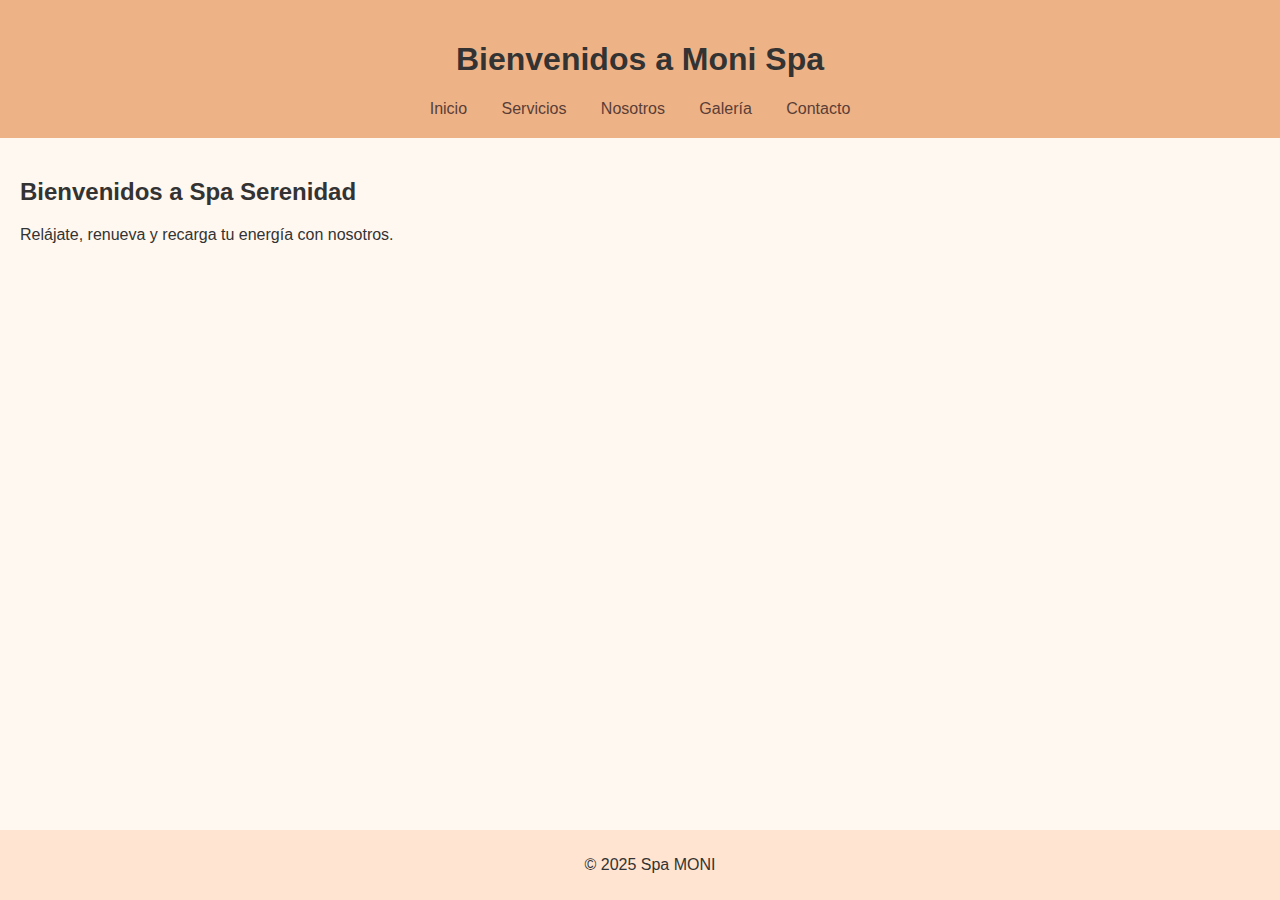
<file: index.html>
<!DOCTYPE html>
<html lang="es">
<head>
    <meta charset="UTF-8">
    <title>MONI Spa Beauty</title>
    <link rel="stylesheet" href="css/estilos.css">
</head>
<body>
    <header>
        <h1>Bienvenidos a Moni Spa</h1>
        <nav>
            <a href="index.html">Inicio</a>
            <a href="servicios.html">Servicios</a>
            <a href="nosotros.html">Nosotros</a>
            <a href="galeria.html">Galería</a>
            <a href="contacto.html">Contacto</a>
        </nav>
    </header>
    <main>
        <section>
            <h2>Bienvenidos a Spa Serenidad</h2>
            <p>Relájate, renueva y recarga tu energía con nosotros.</p>
        </section>
    </main>
    <footer>
        <p>&copy; 2025 Spa MONI</p>
    </footer>
</body>
</html>
</file>
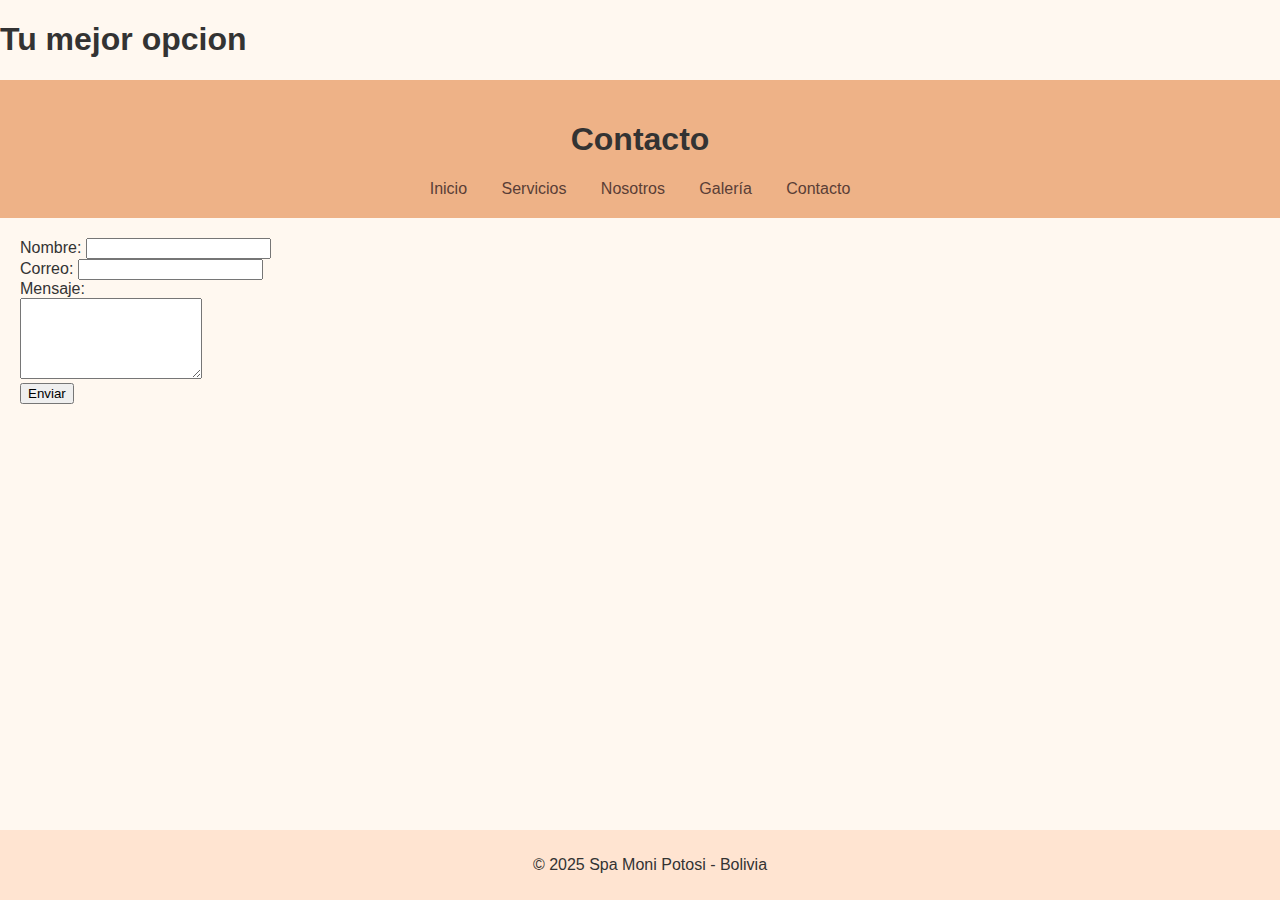
<file: contacto.html>
<!DOCTYPE html>
<html lang="es">
<head>
    <meta charset="UTF-8">
    <title>Contactanos - Spa Moni</title>
        <h1>Tu mejor opcion</h1>
    <link rel="stylesheet" href="css/estilos.css">
</head>
<body>
    <header>
        <h1>Contacto</h1>
        <nav>
            <a href="index.html">Inicio</a>
            <a href="servicios.html">Servicios</a>
            <a href="nosotros.html">Nosotros</a>
            <a href="galeria.html">Galería</a>
            <a href="contacto.html">Contacto</a>
        </nav>
    </header>
    <main>
        <form action="#" method="post">
            <label for="nombre">Nombre:</label>
            <input type="text" id="nombre" name="nombre" required><br>

            <label for="correo">Correo:</label>
            <input type="email" id="correo" name="correo" required><br>

            <label for="mensaje">Mensaje:</label><br>
            <textarea id="mensaje" name="mensaje" rows="5"></textarea><br>

            <button type="submit">Enviar</button>
        </form>
    </main>
    <footer>
        <p>&copy; 2025 Spa Moni Potosi - Bolivia</p>
    </footer>
</body>
</html>
</file>
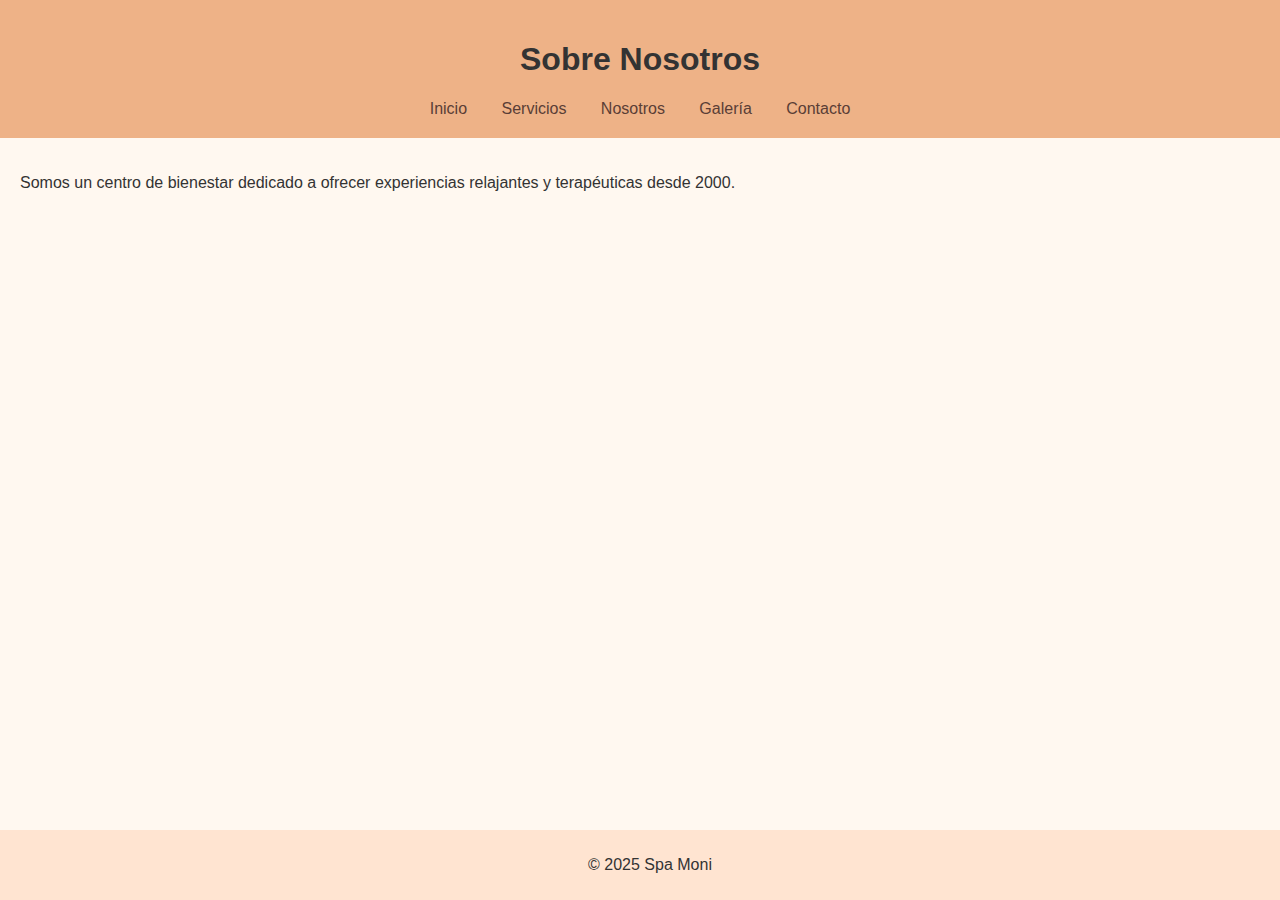
<file: nosotros.html>
<!DOCTYPE html>
<html lang="es">
<head>
    <meta charset="UTF-8">
    <title>Nosotros - Spa Moni</title>
    <link rel="stylesheet" href="css/estilos.css">
</head>
<body>
    <header>
        <h1>Sobre Nosotros</h1>
        <nav>
            <a href="index.html">Inicio</a>
            <a href="servicios.html">Servicios</a>
            <a href="nosotros.html">Nosotros</a>
            <a href="galeria.html">Galería</a>
            <a href="contacto.html">Contacto</a>
        </nav>
    </header>
    <main>
        <p>Somos un centro de bienestar dedicado a ofrecer experiencias relajantes y terapéuticas desde 2000.</p>
    </main>
    <footer>
        <p>&copy; 2025 Spa Moni</p>
    </footer>
</body>
</html>
</file>
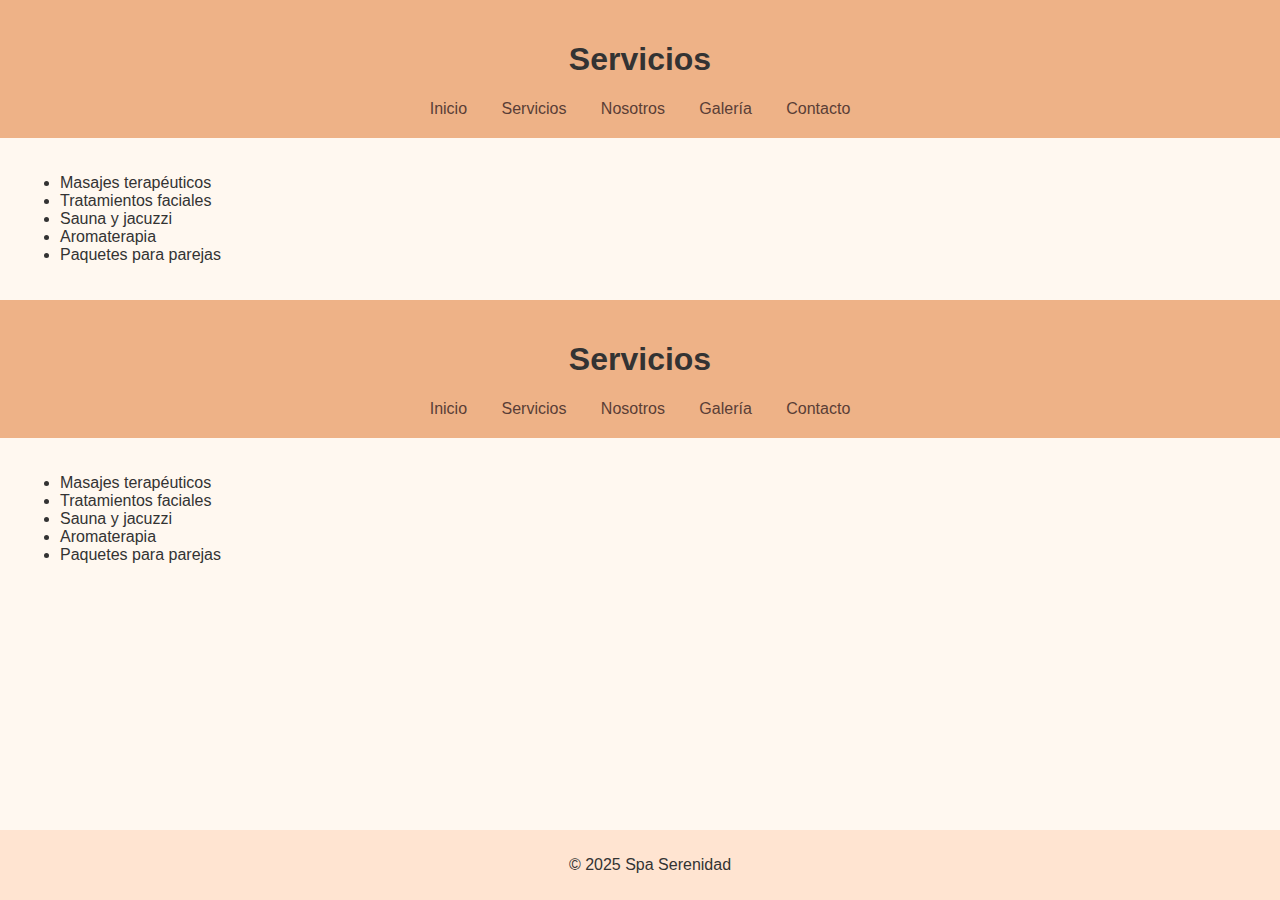
<file: servicios.html>
<!DOCTYPE html>
<html lang="es">
<head>
    <meta charset="UTF-8">
    <title>Servicios - MONI Spa</title>
    <link rel="stylesheet" href="css/estilos.css">
</head>
<body>
    <header>
        <h1>Servicios</h1>
        <nav>
            <a href="index.html">Inicio</a>
            <a href="servicios.html">Servicios</a>
            <a href="nosotros.html">Nosotros</a>
            <a href="galeria.html">Galería</a>
            <a href="contacto.html">Contacto</a>
        </nav>
    </header>
    <main>
        <ul>
            <li>Masajes terapéuticos</li>
            <li>Tratamientos faciales</li>
            <li>Sauna y jacuzzi</li>
            <li>Aromaterapia</li>
            <li>Paquetes para parejas</li>
        </ul>
    </main>
    <footer>
        <p>&copy; 2025 Spa Serenidad</p>
    </footer>
</body>
</html>
<!DOCTYPE html>
<html lang="es">
<head>
    <meta charset="UTF-8">
    <title>Nuestros Servicios - MONI Spa</title>
    <link rel="stylesheet" href="css/estilos.css">
</head>
<body>
    <header>
        <h1>Servicios</h1>
        <nav>
            <a href="index.html">Inicio</a>
            <a href="servicios.html">Servicios</a>
            <a href="nosotros.html">Nosotros</a>
            <a href="galeria.html">Galería</a>
            <a href="contacto.html">Contacto</a>
        </nav>
    </header>
    <main>
        <ul>
            <li>Masajes terapéuticos</li>
            <li>Tratamientos faciales</li>
            <li>Sauna y jacuzzi</li>
            <li>Aromaterapia</li>
            <li>Paquetes para parejas</li>
        </ul>
    </main>
    <footer>
        <p>&copy; 2025 Spa Serenidad</p>
    </footer>
</body>
</html>
</file>
<file: css/estilos.css>
body {
    font-family: Arial, sans-serif;
    margin: 0;
    padding: 0;
    background-color: #fff8f0;
    color: #333;
}

header {
    background-color: #eeb287;
    padding: 20px;
    text-align: center;
}

nav a {
    margin: 0 15px;
    text-decoration: none;
    color: #5a3e36;
}

main {
    padding: 20px;
}

footer {
    background-color: #ffe4d1;
    text-align: center;
    padding: 10px;
    position: fixed;
    bottom: 0;
    width: 100%;
}
</file>
